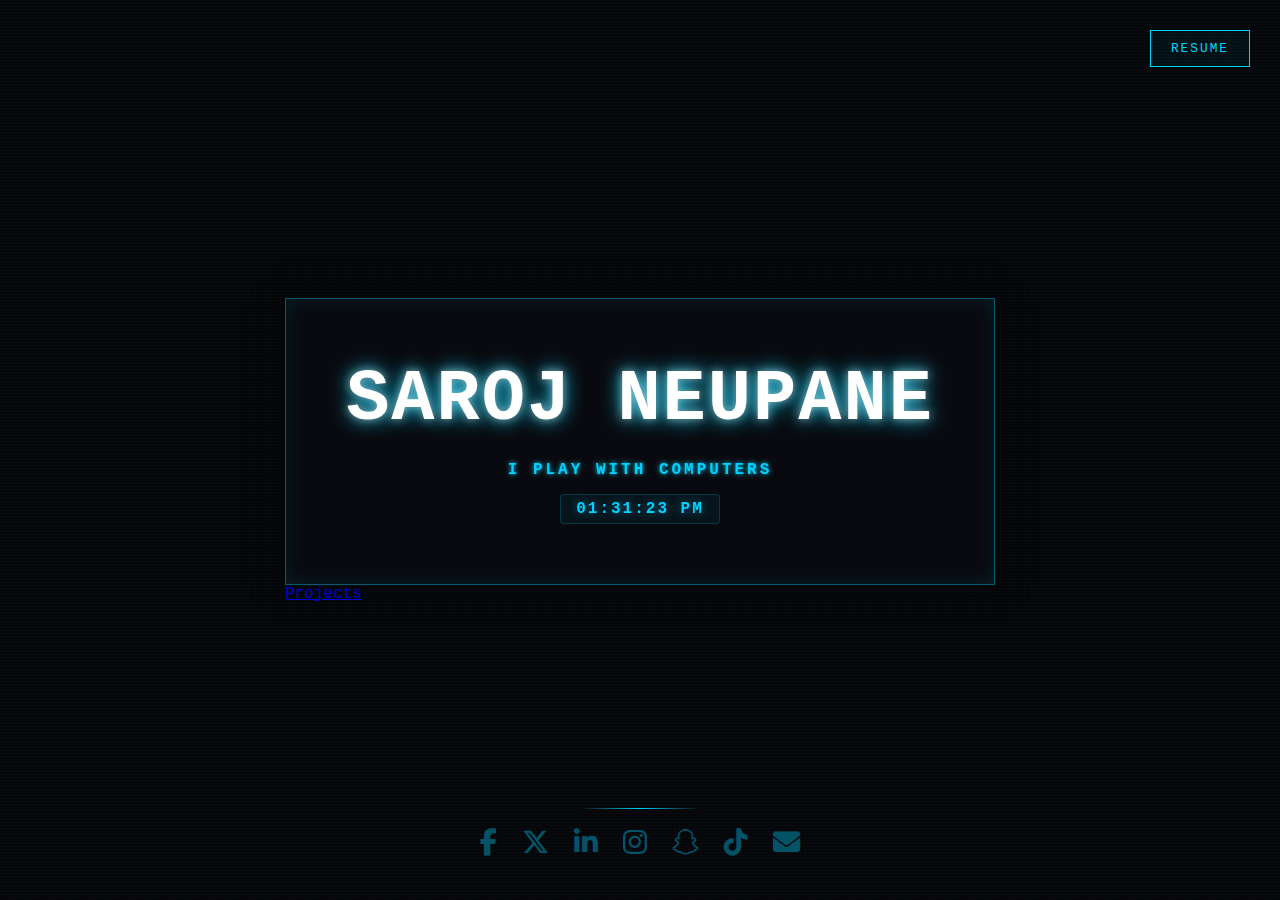
<file: index.html>
<!DOCTYPE html>
<html lang="en">
<head>
    <!-- Basic Meta -->
    <meta charset="UTF-8">
    <meta name="viewport" content="width=device-width, initial-scale=1.0">

    <title>Saroj Neupane</title>

    <!-- SEO Meta -->
    <meta name="description" content="Saroj Neupane is a Computer Science Teacher from Nepal, specializing in programming, multimedia, and modern classroom pedagogy.">
    <meta name="keywords" content="Saroj Neupane, Computer Science Teacher, Programming Teacher, Multimedia Instructor, Nepal, TU Education">
    <meta name="author" content="Saroj Neupane">

    <!-- Open Graph -->
    <meta property="og:title" content="Saroj Neupane | Computer Science Teacher">
    <meta property="og:description" content="Educator passionate about computers, programming, and modern teaching methods.">
    <meta property="og:type" content="website">
    <meta property="og:url" content="https://sarojneupane.github.io">

    <!-- Twitter Card -->
    <meta name="twitter:card" content="summary">
    <meta name="twitter:title" content="Saroj Neupane | Computer Science Teacher">
    <meta name="twitter:description" content="Computer Science Teacher | Educator | Technology Enthusiast">

    <!-- Font Awesome -->
    <link rel="stylesheet" href="https://cdnjs.cloudflare.com/ajax/libs/font-awesome/6.4.2/css/all.min.css">

    <!-- Main CSS -->
    <link rel="stylesheet" href="style.css">
</head>

<body>

    <!-- Resume Link -->
    <a href="resume.html" class="resume-btn" aria-label="View Resume">Resume</a>

    <!-- Main Content -->
    <main>
        <section class="tech-border">
            <h1>Saroj Neupane</h1>
            <h2>I play with computers</h2>
            <div id="digital-clock" class="digital-clock" aria-live="polite">00:00:00</div>
        </section>
        <div class="project-btn-wrapper">
    <a href="projects.sarojneupane98.com.np." class="project-btn" aria-label="View Projects">Projects</a>
</div>
    </main>

    <!-- Footer -->
    <footer>
        <div class="footer-line"></div>

        <nav class="social-hub" aria-label="Social media links">
            <a href="https://facebook.com/sarozneupane98" target="_blank" rel="noopener noreferrer" aria-label="Facebook">
                <i class="fab fa-facebook-f"></i>
            </a>
            <a href="https://twitter.com/sarojneupane98" target="_blank" rel="noopener noreferrer" aria-label="Twitter">
                <i class="fab fa-x-twitter"></i>
            </a>
            <a href="https://linkedin.com/in/sarojneupane98" target="_blank" rel="noopener noreferrer" aria-label="LinkedIn">
                <i class="fab fa-linkedin-in"></i>
            </a>
            <a href="https://instagram.com/sarojneupane98" target="_blank" rel="noopener noreferrer" aria-label="Instagram">
                <i class="fab fa-instagram"></i>
            </a>
            <a href="https://snapchat.com/add/sarojneupane98" target="_blank" rel="noopener noreferrer" aria-label="Snapchat">
                <i class="fab fa-snapchat"></i>
            </a>
            <a href="https://tiktok.com/@sarojneupane98" target="_blank" rel="noopener noreferrer" aria-label="TikTok">
                <i class="fab fa-tiktok"></i>
            </a>
            <a href="mailto:sarojneupane98@gmail.com" aria-label="Email">
                <i class="fas fa-envelope"></i>
            </a>
        </nav>
    </footer>

    <!-- JavaScript -->
    <script src="script.js" defer></script>

</body>
</html>
</file>
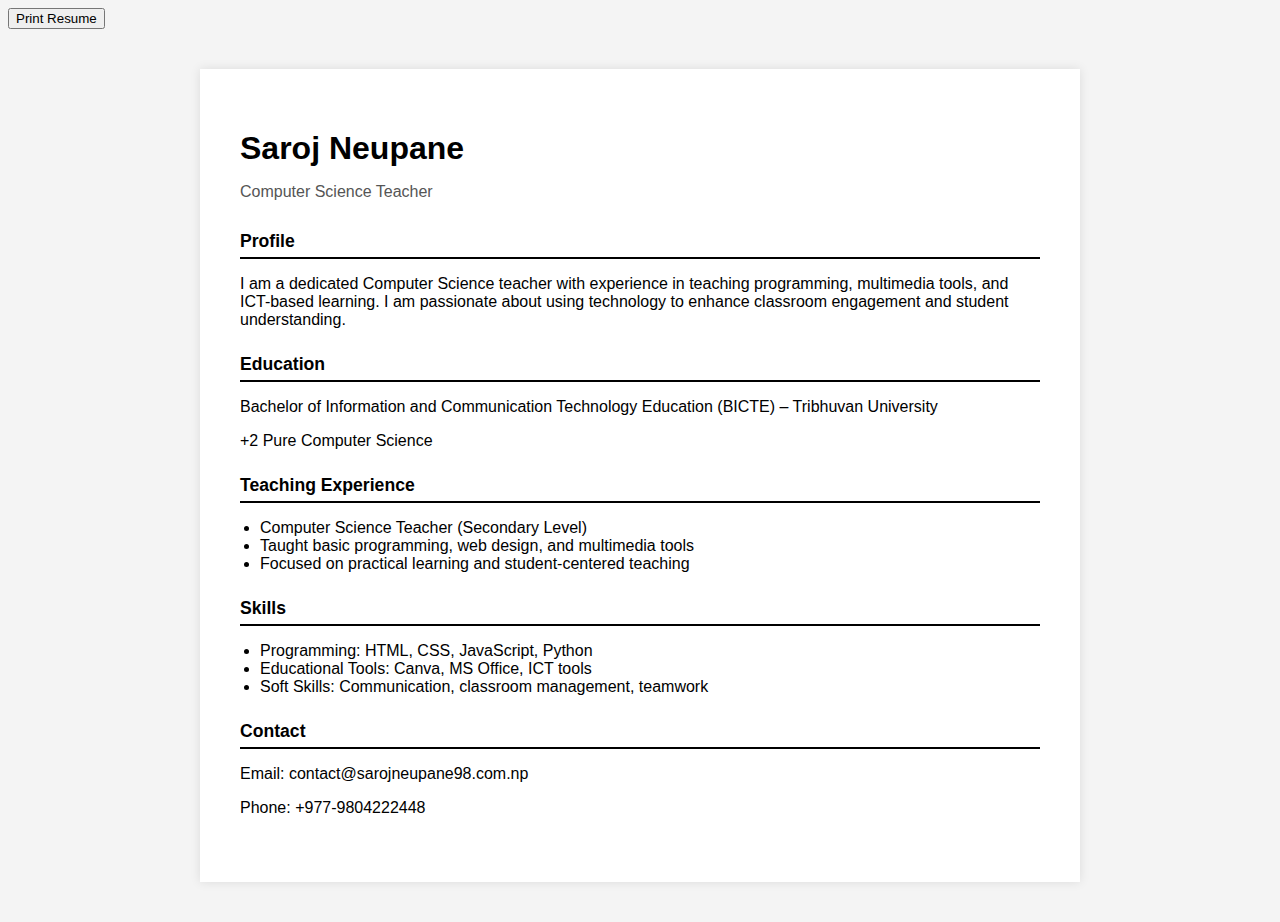
<file: resume.html>
<!DOCTYPE html>
<html lang="en">
<head>
    <meta charset="UTF-8">
    <meta name="viewport" content="width=device-width, initial-scale=1.0">
    <title>Saroj Neupane | Resume</title>
    <meta name="description" content="Resume of Saroj Neupane, Computer Science Teacher with experience in programming, ICT, and multimedia education.">
    <link rel="stylesheet" href="resume.css">
</head>
<body>

<div class="action-buttons">
    <button class="print-btn" onclick="window.print()">Print Resume</button>
</div>

<main class="resume">
    <h1>Saroj Neupane</h1>
    <p class="subtitle">Computer Science Teacher</p>

    <section>
        <h2>Profile</h2>
        <p>
            I am a dedicated Computer Science teacher with experience in teaching programming,
            multimedia tools, and ICT-based learning. I am passionate about using technology
            to enhance classroom engagement and student understanding.
        </p>
    </section>

    <section>
        <h2>Education</h2>
        <p>Bachelor of Information and Communication Technology Education (BICTE) – Tribhuvan University</p>
        <p>+2 Pure Computer Science</p>
    </section>

    <section>
        <h2>Teaching Experience</h2>
        <ul>
            <li>Computer Science Teacher (Secondary Level)</li>
            <li>Taught basic programming, web design, and multimedia tools</li>
            <li>Focused on practical learning and student-centered teaching</li>
        </ul>
    </section>

    <section>
        <h2>Skills</h2>
        <ul>
            <li>Programming: HTML, CSS, JavaScript, Python</li>
            <li>Educational Tools: Canva, MS Office, ICT tools</li>
            <li>Soft Skills: Communication, classroom management, teamwork</li>
        </ul>
    </section>

    <section>
        <h2>Contact</h2>
        <p>Email: contact@sarojneupane98.com.np</p>
        <p>Phone: +977-9804222448</p>
    </section>
</main>

</body>
</html>
</file>
<file: resume.css>
body {
    background: #f4f4f4;
    font-family: Arial, sans-serif;
}

.resume {
    max-width: 800px;
    background: #fff;
    margin: 40px auto;
    padding: 40px;
    box-shadow: 0 0 10px rgba(0,0,0,0.1);
}

h1 {
    margin-bottom:1px;
}

.subtitle {
    color: #555;
    margin-bottom: 30px;
}

section {
    margin-bottom: 25px;
}

h2 {
    border-bottom: 2px solid #000;
    padding-bottom: 5px;
    font-size: 1.1rem;
}

ul {
    padding-left: 20px;
}
</file>
<file: style.css>
/* =========================
   Global Reset & Base
========================= */
* {
    margin: 0;
    padding: 0;
    box-sizing: border-box;
}

body {
    min-height: 100vh;
    display: flex;
    flex-direction: column;
    justify-content: center;
    align-items: center;

    font-family: "Courier New", Courier, monospace;
    color: #ffffff;

    background-color: #08090d;
    background-image:
        linear-gradient(rgba(18, 16, 16, 0) 50%, rgba(0, 0, 0, 0.4) 50%),
        linear-gradient(90deg, rgba(0, 210, 255, 0.02), transparent, rgba(0, 210, 255, 0.02));
    background-size: 100% 3px, 5px 100%;

    overflow-x: hidden;
}

/* =========================
   Resume Button
========================= */
.resume-btn {
    position: absolute;
    top: 30px;
    right: 30px;

    padding: 10px 20px;
    font-size: 0.8rem;
    letter-spacing: 2px;
    text-transform: uppercase;
    text-decoration: none;

    color: #00d2ff;
    border: 1px solid #00d2ff;
    background: rgba(0, 210, 255, 0.05);

    transition: all 0.3s ease;
    z-index: 10;
}

.resume-btn:hover {
    background: #00d2ff;
    color: #08090d;
    box-shadow: 0 0 20px #00d2ff;
}

/* =========================
   Main Content Box
========================= */
.tech-border {
    padding: 60px;
    text-align: center;

    background: rgba(10, 11, 16, 0.9);
    border: 1px solid rgba(0, 210, 255, 0.4);

    backdrop-filter: blur(10px);
    -webkit-backdrop-filter: blur(10px);

    box-shadow:
        inset 0 0 20px rgba(0, 210, 255, 0.1),
        0 0 30px rgba(0, 0, 0, 0.5);
}

/* =========================
   Typography
========================= */
h1 {
    font-size: clamp(2.5rem, 8vw, 4.5rem);
    letter-spacing: 2px;
    text-transform: uppercase;

    text-shadow:
        0 0 10px rgba(255, 255, 255, 0.5),
        0 0 20px #00d2ff;

    animation: flicker 2.5s infinite alternate;
}

h2 {
    margin-top: 20px;
    font-size: 1rem;
    letter-spacing: 3px;
    text-transform: uppercase;

    color: #00d2ff;
    text-shadow: 0 0 5px #00d2ff;

    animation: flicker 3s infinite alternate;
}

/* =========================
   Digital Clock
========================= */
.digital-clock {
    margin-top: 15px;
    display: inline-block;

    padding: 5px 15px;
    font-size: 1rem;
    font-weight: bold;
    letter-spacing: 2px;

    color: #00d2ff;
    background: rgba(0, 210, 255, 0.05);
    border: 1px solid rgba(0, 210, 255, 0.2);
    border-radius: 4px;

    text-shadow: 0 0 10px rgba(0, 210, 255, 0.5);
}

/* =========================
   Footer
========================= */
footer {
    position: absolute;
    bottom: 40px;
    width: 100%;

    display: flex;
    flex-direction: column;
    align-items: center;
    gap: 20px;
}

.footer-line {
    width: 120px;
    height: 1px;
    background: linear-gradient(90deg, transparent, #00d2ff, transparent);
}

/* =========================
   Social Links
========================= */
.social-hub {
    display: flex;
    gap: 25px;
}

.social-hub a {
    font-size: 1.7rem;
    color: rgba(0, 210, 255, 0.4);

    transition: transform 0.4s ease, color 0.4s ease, filter 0.4s ease;
}

.social-hub a:hover {
    color: #ffffff;
    transform: translateY(-10px) rotate(360deg);
    filter: drop-shadow(0 0 15px #00d2ff);
}

/* =========================
   Animations
========================= */
@keyframes flicker {
    0%, 19%, 21%, 23%, 25%, 54%, 56%, 100% {
        opacity: 1;
    }
    20%, 22%, 55% {
        opacity: 0.3;
    }
}
</file>
